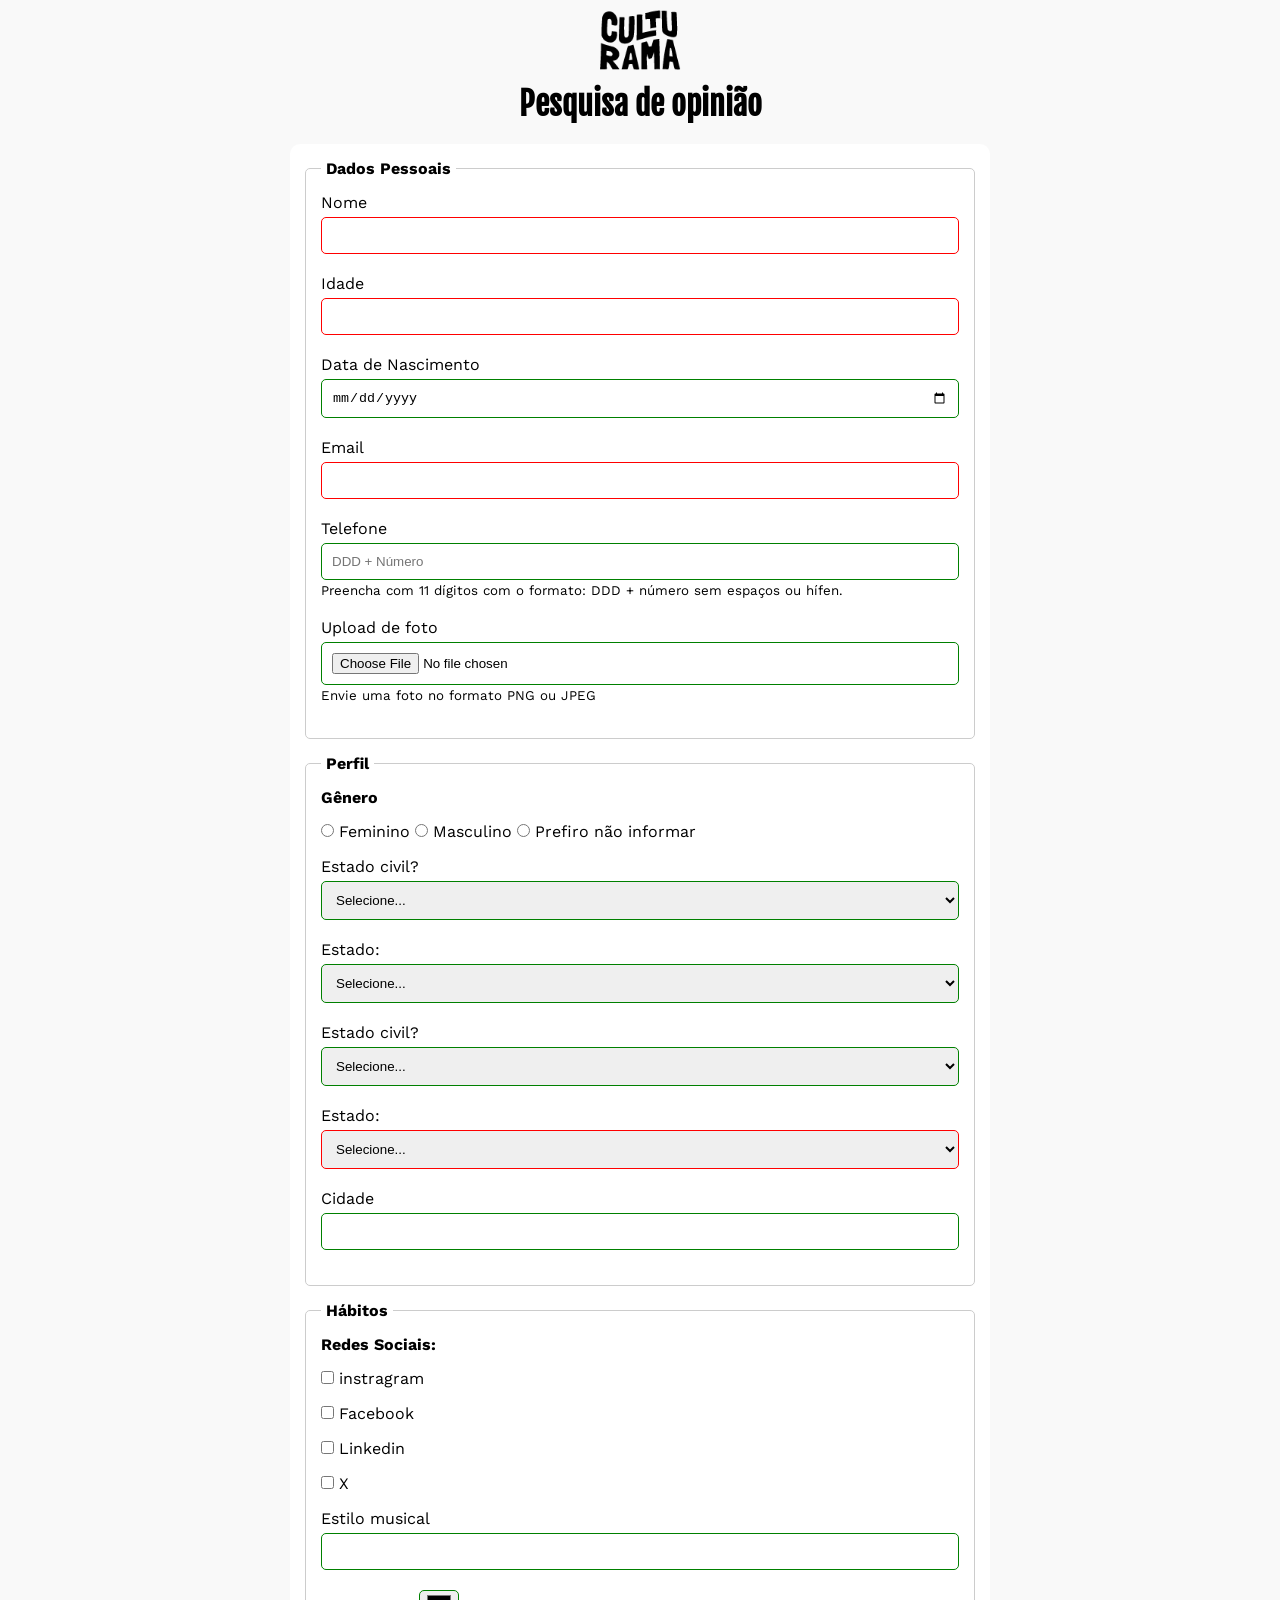
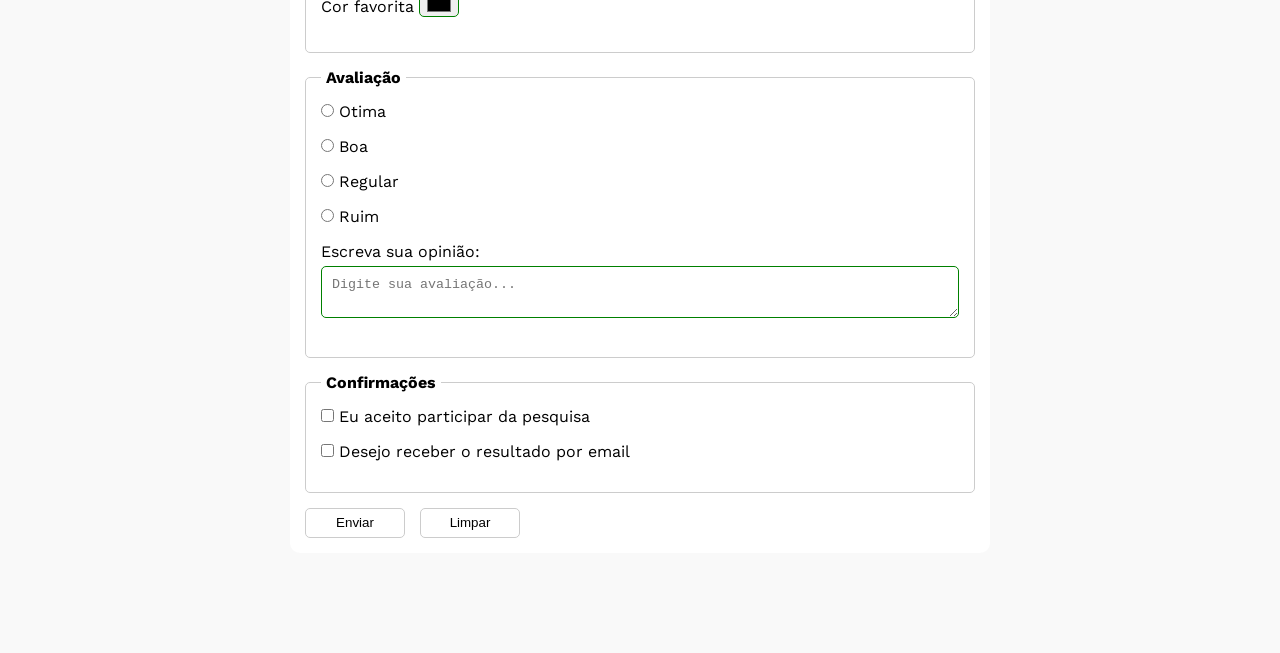
<file: index.html>
<!DOCTYPE html>
<html lang="pt-br">
<head>
    <meta charset="UTF-8">
    <meta name="viewport" content="width=device-width, initial-scale=1.0">
    <link rel="icon" href="culturama-favico.png">
    <link rel="stylesheet" href="css/style.css">
    <link rel="preconnect" href="https://fonts.googleapis.com">
    <link rel="preconnect" href="https://fonts.gstatic.com" crossorigin>
    <link href="https://fonts.googleapis.com/css2?family=Fjalla+One&family=Work+Sans:ital@0;1&display=swap" rel="stylesheet">
    <title>Pesquisa Culturama</title>
</head>
<body>
    <header>
        <img src="img/logo-culturama.png" alt="logo culturama">
        <h1>Pesquisa de opinião</h1>
    </header>
    <section>
        <form action="sucesso.html" method="get">
        <fieldset>
            <legend>Dados Pessoais</legend>
            
            <label for="name">Nome</label>
            <input id="name" type="text" name="userName" required>
            <br>
            <label for="age">Idade</label>
            <input id="age" type="number" name="userAge" min="12" max="100" required>
            <br>
            <label for="birthDate">Data de Nascimento</label>
            <input id="birthDate" type="date" name="userBirthDate">
            <br>
            <label for="email">Email</label>
            <input id="email" type="email" name="userEmail" required>
            <br>
            <label for="phoneNumber">Telefone</label>
            <input id="phoneNumber" type="tel" name="userPhoneNumber" pattern="[0-9]{11}" placeholder="DDD + Número" aria-describedby="phoneHelp">
            <small id="phoneHelp">Preencha com 11 dígitos com o formato: DDD + número sem espaços ou hífen. </small>
            <br>
            <label for="image">Upload de foto</label>
            <input id="image" type="file" accept="image/*" name="userImage" aria-describedby="imageHelp">
            <small id="imageHelp">Envie uma foto no formato PNG ou JPEG</small>
            <br>
        </fieldset> 

        <fieldset>
            <legend>Perfil</legend>

            <p>Gênero</p>
            <input id="fem" type="radio" name="userGender" value="Feminino">
            <label for="fem">Feminino</label>

            <input id="masc" type="radio" name="userGender" value="Masculino">
            <label for="masc">Masculino</label>

            <input id="notInformed" type="radio" name="userGender" value="notInformed">
            <label for="notInformed">Prefiro não informar</label>
            <br> 
            <label for="maritalStatus">Estado civil?</label>
            <select name="maritalStatus">
                <option value="notInformed">Selecione...</option>
                <option value="casado">Casado</option>
                <option value="solteiro">solteiro</option>
                <option value="divorciado">Divorciado</option>
                <option value="uniaoestavel">União estável</option>
            </select>

            <label for="userState">Estado:</label>
            <select name="userState">
                <option value="">Selecione...</option>
                <option value="acre">Acre</option>
                <option value="alagoas">Alagoas</option>
                <option value="amapa">Amapá</option>
                <option value="amazonas">Amazonas</option>
                <option value="bahia">Bahia</option>
                <option value="ceara">Ceará</option>
                <option value="distritoFederal">Distrito Federal</option>
                <option value="espiritoSanto">Espirito Santo</option>
                <option value="goias">Goiás</option>
                <option value="maranhao">Maranhão</option>
                <option value="matoGrossoDoSul">Mato Grosso do Sul</option>
                <option value="matoGrosso">Mato Grosso</option>
                <option value="minasGerais">Minas Gerais</option>
                <option value="para">Pará</option>
                <option value="paraiba">Paraíba</option>
                <option value="parana">Paraná</option>
                <option value="pernambuco">Pernambuco</option>
                <option value="piaui">Piauí</option>
                <option value="rioDeJaneiro">Rio de Janeiro</option>
                <option value="rioGrandeDoNorte">Rio Grande do Norte</option>
                <option value="rioGrandeDoSul">Rio Grande do Sul</option>
                <option value="rondonia">Rondônia</option>
                <option value="roraima">Roraima</option>
                <option value="santaCatarina">Santa Catarina</option>
                <option value="saoPaulo">São Paulo</option>
                <option value="sergipe">Sergipe</option>
                <option value="tocantins">Tocantins</option>
            </select>

            <label for="maritalStatus">Estado civil?</label>
            <select id="maritalStatus" name="userMaritalStatus">
                <option value="notInformed">Selecione...</option>
                <option value="casado">Casado</option>
                <option value="solteiro">solteiro</option>
                <option value="divorciado">Divorciado</option>
                <option value="uniaoestavel">União estável</option>
            </select>

            <label for="state">Estado:</label>
            <select id="state" name="userState" required>
                <option value="">Selecione...</option>
                <option value="acre">Acre</option>
                <option value="alagoas">Alagoas</option>
                <option value="amapa">Amapá</option>
                <option value="amazonas">Amazonas</option>
                <option value="bahia">Bahia</option>
                <option value="ceara">Ceará</option>
                <option value="distritoFederal">Distrito Federal</option>
                <option value="espiritoSanto">Espirito Santo</option>
                <option value="goias">Goiás</option>
                <option value="maranhao">Maranhão</option>
                <option value="matoGrossoDoSul">Mato Grosso do Sul</option>
                <option value="matoGrosso">Mato Grosso</option>
                <option value="minasGerais">Minas Gerais</option>
                <option value="para">Pará</option>
                <option value="paraiba">Paraíba</option>
                <option value="parana">Paraná</option>
                <option value="pernambuco">Pernambuco</option>
                <option value="piaui">Piauí</option>
                <option value="rioDeJaneiro">Rio de Janeiro</option>
                <option value="rioGrandeDoNorte">Rio Grande do Norte</option>
                <option value="rioGrandeDoSul">Rio Grande do Sul</option>
                <option value="rondonia">Rondônia</option>
                <option value="roraima">Roraima</option>
                <option value="santaCatarina">Santa Catarina</option>
                <option value="saoPaulo">São Paulo</option>
                <option value="sergipe">Sergipe</option>
                <option value="tocantins">Tocantins</option>
            </select>
            <br>

            <label for="city">Cidade</label>
            <input id="city" type="text" name="userCity">
        </fieldset>

        <fieldset>
            <legend>Hábitos</legend>

            <p>Redes Sociais:</p>
            <input id="instragram" type="checkbox" name="social" value="instragram">
            <label for="instragram">instragram</label>
            <br>
            <input id="facebook" type="checkbox" name="social" value="facebook">
            <label for="facebook">Facebook</label>
            <br>
            <input id="linkedin" type="checkbox" name="social" value="linkedin">
            <label for="linkedin">Linkedin</label>
            <br>
            <input id="X" type="checkbox" name="social" value="X">
            <label for="X">X</label>
            <br>

            <label for="musicStyle">Estilo musical</label>
            <input list="styleTypes" id="musicStyle" type="text" name="userMusicStyle">
            <datalist id="styleTypes">
                <option value="rock"></option>
                <option value="pop"></option>
                <option value="samba"></option>
                <option value="sertanejo"></option>
            </datalist>
            <br>

            <label for="favoriteColor">Cor favorita</label>
            <input id="favoriteColor" type="color" name="userFavoriteColor">
        </fieldset>

        <fieldset>
            <legend>Avaliação</legend>

            <input id="otima" type="radio" name="userServiceOpnion" value="Otima">
            <label for="otima">Otima</label>
            <br>
            <input id="boa" type="radio" name="userServiceOpnion" value="Boa">
            <label for="boa">Boa</label>
            <br>
            <input id="regular" type="radio" name="userServiceOpnion" value="Regular">
            <label for="regular">Regular</label>
            <br>
            <input id="ruim" type="radio" name="userServiceOpnion" value="Ruim">    
            <label for="ruim">Ruim</label>
            <br>

            <label for="comment">Escreva sua opinião: </label>
            <br>
            <textarea id="comment" placeholder="Digite sua avaliação..." name="userComment"></textarea>
        </fieldset>

         <fieldset>
            <legend>Confirmações</legend>

            <input id="userLgpd" type="checkbox" name="userLgpdTerm" value="accepted" required>
            <label for="userLgpd">Eu aceito participar da pesquisa</label> <br>
            <input id="getResult" type="checkbox" name="userGetResult" value="accepted">
            <label for="getResult">Desejo receber o resultado por email</label>
            
         </fieldset>

        <button type="submit" aria-label="Enviar dados do formulário">Enviar</button>
        <button type="reset" aria-label="Limpar dados do formulário">Limpar</button>
        </form>
    </section>



</body>
</html>
</file>
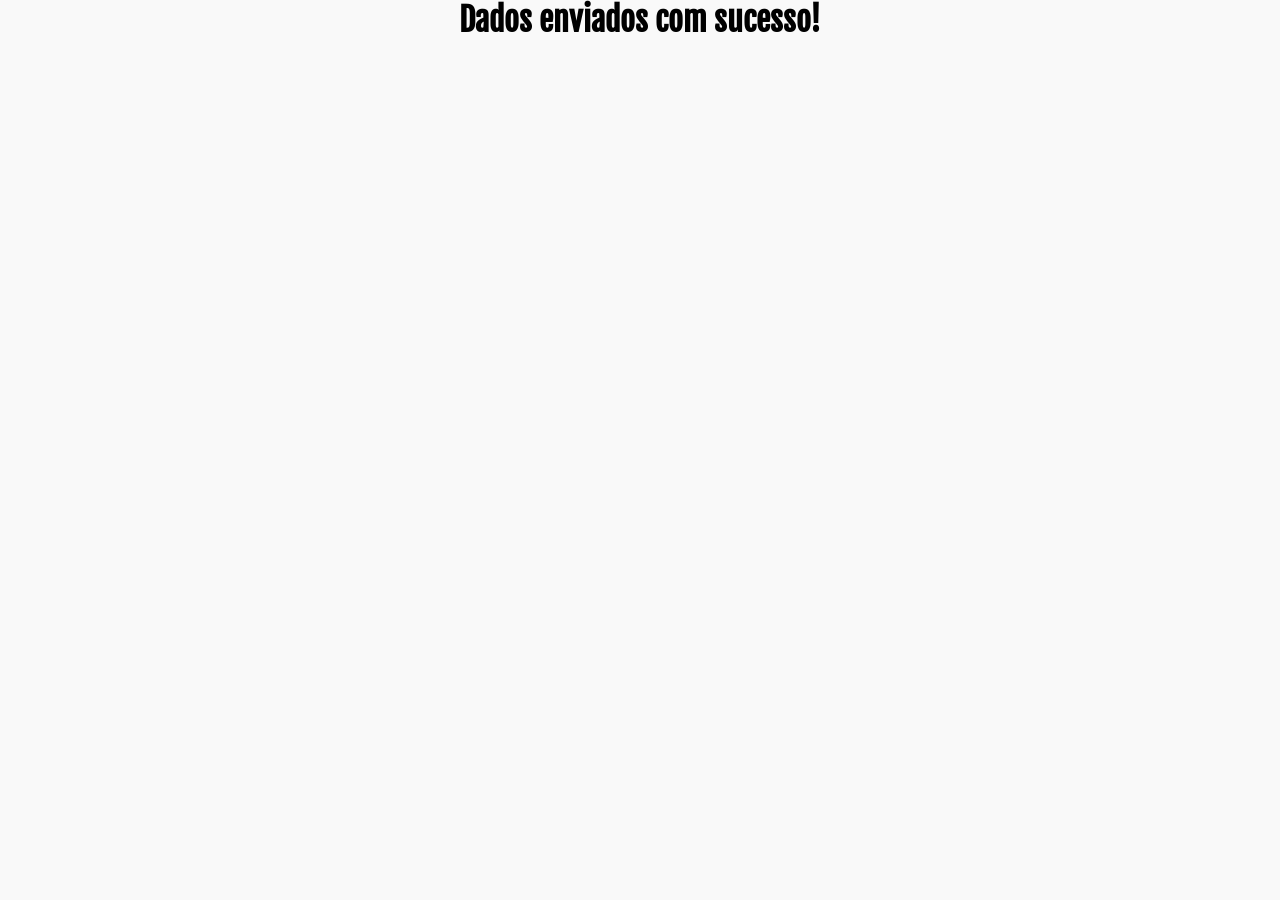
<file: sucesso.html>
<!DOCTYPE html>
<html lang="en">
<head>
    <meta charset="UTF-8">
    <meta name="viewport" content="width=device-width, initial-scale=1.0">
    <link rel="icon" href="culturama-favico.png">
    <link rel="stylesheet" href="css/style.css">
    <link rel="preconnect" href="https://fonts.googleapis.com">
    <link rel="preconnect" href="https://fonts.gstatic.com" crossorigin>
    <link href="https://fonts.googleapis.com/css2?family=Fjalla+One&family=Work+Sans:ital@0;1&display=swap" rel="stylesheet">
    <title>Sucesso</title>
</head>
<body>
    <h1 role="alert">Dados enviados com sucesso!</h1>
</body>
</html>
</file>
<file: css/style.css>
*{
    margin: 0;
    padding: 0;
    box-sizing: border-box;
}

body{
    background-color: #F9F9F9;
    font-family: "Work Sans", sans-serif;
}

main{
    margin: 0 auto;

}

header{
    text-align: center;
    margin-bottom: 20px;
}

img{
    width: 100px;
}

h1{
    font-family: "Fjalla One", sans-serif;
    text-align: center;
}

form{
    background-color: #ffffff;
    width: 100%;
    max-width: 700px;
    margin: 0 auto;
    padding: 15px;
    border-radius: 10px;
    margin-bottom: 100px;
}

fieldset{
    padding: 15px;
    border: 1px solid #cccccc;
    border-radius: 5px;
    margin-bottom: 15px;
}

legend{
    font-weight: bold;
    font-family: 18px;
    padding: 0 5px;
}

label{
    display: inline-block;
    margin-bottom: 5px;
}

input[type="tel"],
input[type="file"]{
    margin-bottom: 0;
}

small{
    display: inline-block;
    margin-bottom: 20px;
}

p{
    margin-bottom: 15px;
    font-weight: bold;
}

input, select, textarea{
    width: 100%;
    padding: 10px;
    margin-bottom: 20px;
    border: 1px solid #cccccc;
    border-radius: 5px;
}

textarea{
    min-width: 100px;
}

input[type="radio"],
input[type="checkbox"]{
    width: auto;
}

input[type="color"]{
    width: 40px;
    padding: 0 5px;
}

input:invalid, select:invalid, textarea:invalid{
    border-color:red;
}

input:valid, select:valid, textarea:valid{
    border-color:green;
}

button{
    width: 100px;
    height: 30px;
    margin-right: 10px;
    background-color: #ffffff;
    border: 1px solid #cccccc;
    border-radius: 5px;
    cursor: pointer;
}

button[type="submit"]:hover{
    background-color: green;
    color: #ffffff;
}

button[type="reset"]:hover{
    background-color: orangered;
    color: #ffffff;
}
</file>
